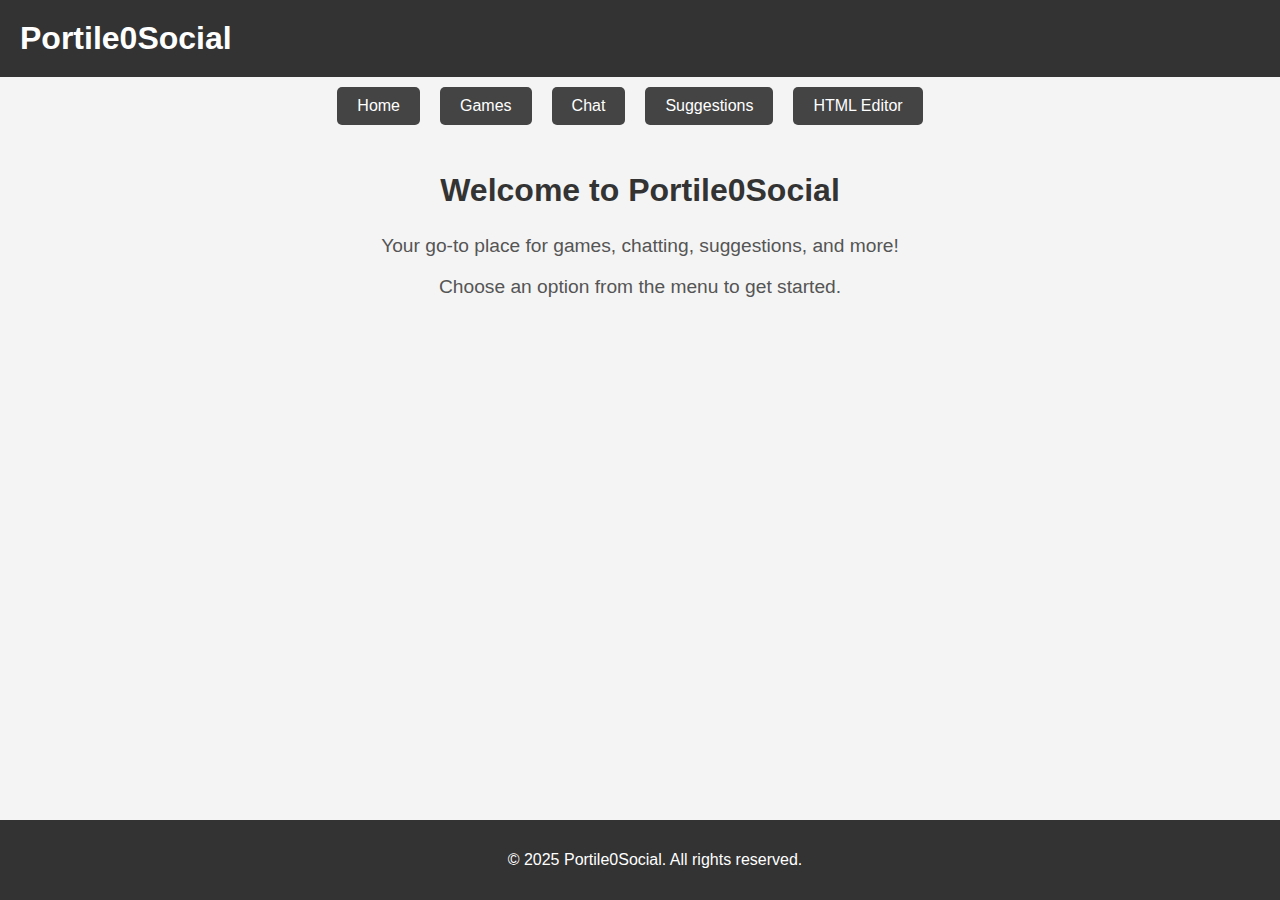
<file: index.html>
<!DOCTYPE html>
<html lang="en">
<head>
    <meta charset="UTF-8">
    <meta name="viewport" content="width=device-width, initial-scale=1.0">
    <meta http-equiv="X-UA-Compatible" content="ie=edge">
    <title>Portile0Social</title>
    <style>
        /* Global styles */
        body {
            font-family: Arial, sans-serif;
            margin: 0;
            padding: 0;
            background-color: #f4f4f4;
        }

        header {
            background-color: #333;
            color: white;
            padding: 20px 0;
        }

        .topbar {
            display: flex;
            justify-content: space-between;
            align-items: center;
            padding: 0 20px;
        }

        .topbar h1 {
            margin: 0;
            font-size: 2rem;
        }

        nav a {
            color: white;
            margin-left: 20px;
            text-decoration: none;
            font-size: 1rem;
        }

        nav a:hover {
            text-decoration: underline;
        }

        main {
            padding: 20px;
        }

        /* Section styles */
        section {
            margin-bottom: 40px;
            display: none; /* Initially hide all sections */
        }

        section.active {
            display: block; /* Show the active section */
        }

        section h2 {
            font-size: 2rem;
            color: #333;
            text-align: center;
        }

        section p {
            font-size: 1.2rem;
            color: #555;
            text-align: center;
        }

        .section-content {
            margin-top: 20px;
        }

        .editor-container {
            height: 500px;
            width: 100%;
        }

        .chat-box, .suggestion-box {
            padding: 20px;
            background-color: #fff;
            border: 1px solid #ddd;
            border-radius: 8px;
            margin-top: 20px;
        }

        .suggestion-box textarea {
            width: 100%;
            height: 100px;
            padding: 10px;
            border-radius: 8px;
            border: 1px solid #ddd;
        }

        .chat-message {
            margin: 10px 0;
        }

        footer {
            text-align: center;
            padding: 15px;
            background-color: #333;
            color: white;
            position: fixed;
            bottom: 0;
            width: 100%;
        }

        .nav-menu {
            display: flex;
            justify-content: center;
            margin-top: 10px;
        }

        .nav-menu a {
            margin-right: 20px;
            padding: 10px 20px;
            background-color: #444;
            color: white;
            border-radius: 5px;
            text-decoration: none;
            transition: background-color 0.3s;
        }

        .nav-menu a:hover {
            background-color: #555;
        }
    </style>
</head>
<body>

    <!-- Header Section -->
    <header>
        <div class="topbar">
            <h1>Portile0Social</h1>
        </div>
    </header>

    <!-- Navigation Menu -->
    <div class="nav-menu">
        <a href="#front-page" onclick="showSection('front-page')">Home</a>
        <a href="#games" onclick="showSection('games')">Games</a>
        <a href="#chat" onclick="showSection('chat')">Chat</a>
        <a href="#suggestions" onclick="showSection('suggestions')">Suggestions</a>
        <a href="#editor" onclick="showSection('editor')">HTML Editor</a>
    </div>

    <!-- Main Content -->
    <main>

        <!-- Front Page Section (initial page) -->
        <section id="front-page" class="active">
            <h2>Welcome to Portile0Social</h2>
            <p>Your go-to place for games, chatting, suggestions, and more!</p>
            <p>Choose an option from the menu to get started.</p>
        </section>

        <!-- Games Section -->
        <section id="games">
            <h2>Games Section</h2>
            <p>Explore and enjoy various games. More coming soon!</p>
            <div class="section-content">
                <!-- Add game content or links to games here -->
            </div>
        </section>

        <!-- Chat Section -->
        <section id="chat">
            <h2>Chat Section</h2>
            <div class="section-content chat-box">
                <div class="chat-message">User1: Hello, how are you?</div>
                <div class="chat-message">User2: I'm doing well, thanks!</div>
                <!-- Add more dynamic chat functionality later -->
            </div>
        </section>

        <!-- Suggestions Section -->
        <section id="suggestions">
            <h2>Suggestions Section</h2>
            <p>Your feedback matters! Share your thoughts with us:</p>
            <div class="section-content suggestion-box">
                <textarea placeholder="Write your suggestion here..."></textarea>
                <button>Submit Suggestion</button>
            </div>
        </section>

        <!-- HTML Editor Section -->
        <section id="editor">
            <h2>HTML Editor</h2>
            <p>Write and run your HTML, CSS, and JavaScript code here:</p>
            <div class="editor-container" id="editor"></div>
        </section>

    </main>

    <!-- Footer Section -->
    <footer>
        <p>&copy; 2025 Portile0Social. All rights reserved.</p>
    </footer>

    <!-- JavaScript -->
    <script>
        function showSection(sectionId) {
            // Hide all sections
            const sections = document.querySelectorAll('section');
            sections.forEach(section => {
                section.classList.remove('active');
            });

            // Show the selected section
            const activeSection = document.getElementById(sectionId);
            activeSection.classList.add('active');
        }

        // Initialize Monaco Editor for the HTML editor section
        document.addEventListener("DOMContentLoaded", function () {
            require.config({ paths: { vs: 'https://cdnjs.cloudflare.com/ajax/libs/monaco-editor/0.31.1/min/vs' } });
            require(['vs/editor/editor.main'], function () {
                monaco.editor.create(document.getElementById('editor'), {
                    value: '<h1>Write your HTML here!</h1>',
                    language: 'html',
                    theme: 'vs-dark',
                });
            });

            // Suggestion Button (expand functionality later)
            const suggestionButton = document.querySelector('.suggestion-box button');
            suggestionButton.addEventListener('click', function () {
                const suggestionText = document.querySelector('.suggestion-box textarea').value;
                alert('Suggestion submitted: ' + suggestionText);
            });
        });
    </script>
</body>
</html>
</file>
